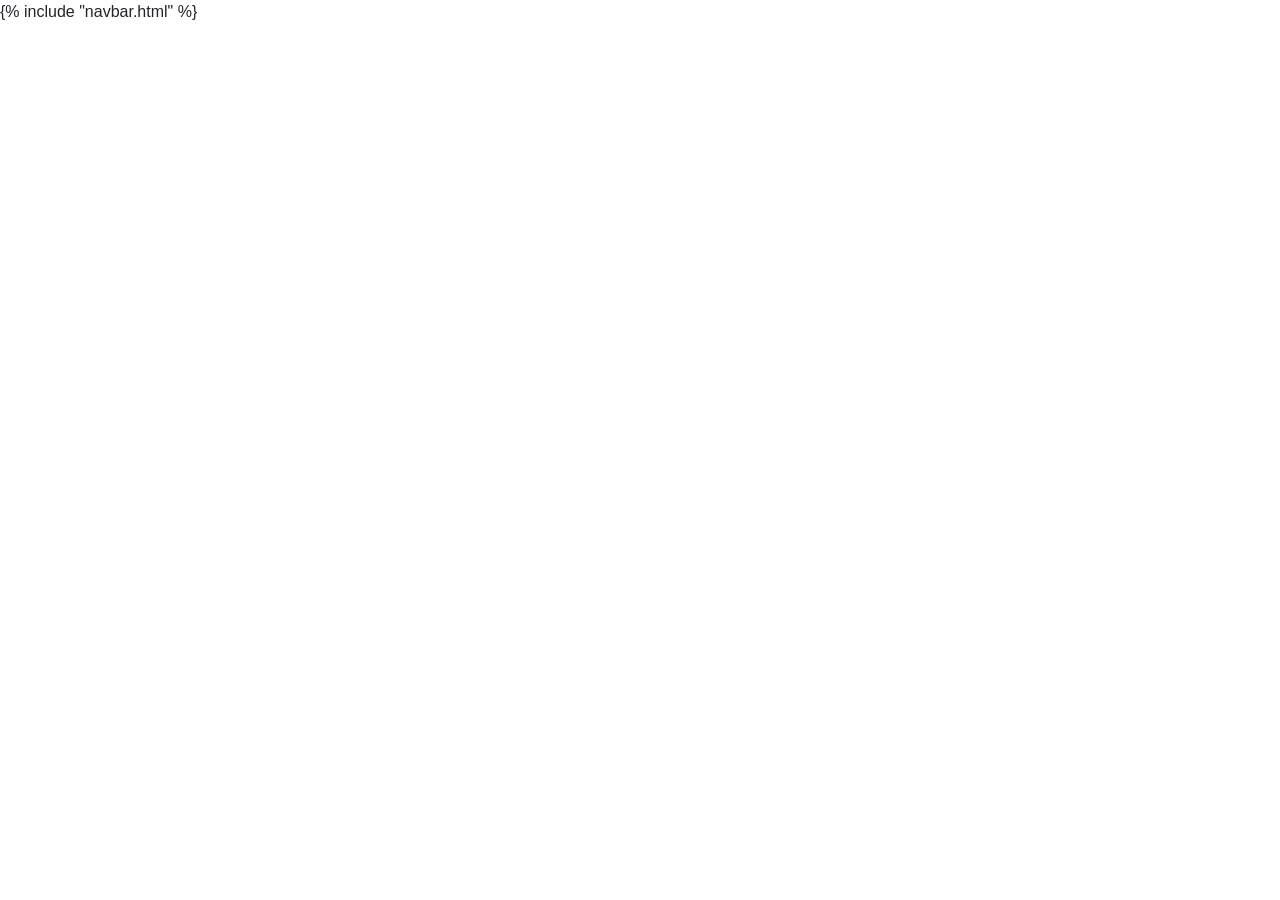
<file: templates/index.html>
<!DOCTYPE html>
<html lang="en">
<head>
    <meta charset="UTF-8">
    <meta http-equiv="X-UA-Compatible" content="IE=edge">
    <meta name="viewport" content="width=device-width, initial-scale=1.0">
    <link rel="stylesheet" href="https://cdn.jsdelivr.net/npm/bootstrap@4.0.0/dist/css/bootstrap.min.css" integrity="sha384-Gn5384xqQ1aoWXA+058RXPxPg6fy4IWvTNh0E263XmFcJlSAwiGgFAW/dAiS6JXm" crossorigin="anonymous">
    <title>Django</title>
</head>
<body>
    <script src="https://code.jquery.com/jquery-3.2.1.slim.min.js" integrity="sha384-KJ3o2DKtIkvYIK3UENzmM7KCkRr/rE9/Qpg6aAZGJwFDMVNA/GpGFF93hXpG5KkN" crossorigin="anonymous"></script>
    <script src="https://cdn.jsdelivr.net/npm/popper.js@1.12.9/dist/umd/popper.min.js" integrity="sha384-ApNbgh9B+Y1QKtv3Rn7W3mgPxhU9K/ScQsAP7hUibX39j7fakFPskvXusvfa0b4Q" crossorigin="anonymous"></script>
    <script src="https://cdn.jsdelivr.net/npm/bootstrap@4.0.0/dist/js/bootstrap.min.js" integrity="sha384-JZR6Spejh4U02d8jOt6vLEHfe/JQGiRRSQQxSfFWpi1MquVdAyjUar5+76PVCmYl" crossorigin="anonymous"></script>
    {% include "navbar.html" %}





</body>
</html>
</file>
